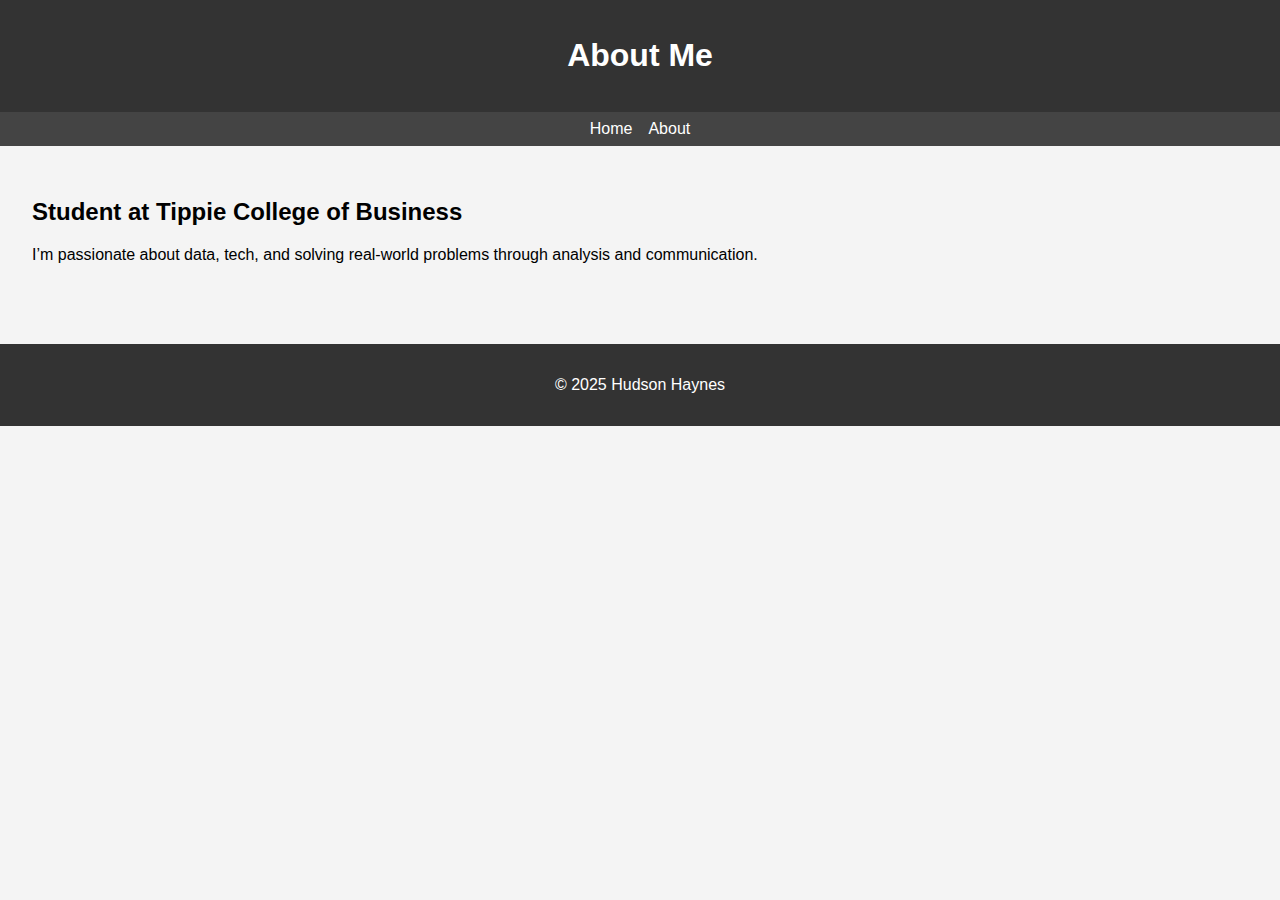
<file: about.html>
<!DOCTYPE html>
<html lang="en">
<head>
  <meta charset="UTF-8">
  <meta name="viewport" content="width=device-width, initial-scale=1.0">
  <title>About Me</title>
  <link rel="stylesheet" href="style.css">
</head>
<body>
  <header>
    <h1>About Me</h1>
  </header>

  <nav>
    <ul>
      <li><a href="index.html">Home</a></li>
      <li><a href="about.html">About</a></li>
    </ul>
  </nav>

  <main>
    <h2>Student at Tippie College of Business</h2>
    <p>I’m passionate about data, tech, and solving real-world problems through analysis and communication.</p>
  </main>

  <footer>
    <p>&copy; 2025 Hudson Haynes</p>
  </footer>
</body>
</html>
</file>
<file: style.css>
body {
    font-family: Arial, sans-serif;
    margin: 0;
    padding: 0;
    background-color: #f4f4f4;
  }
  
  header {
    background-color: #333;
    color: #fff;
    padding: 1rem;
    text-align: center;
  }
  
  nav {
    background-color: #444;
    padding: 0.5rem;
  }
  
  nav ul {
    list-style: none;
    display: flex;
    justify-content: center;
    gap: 1rem;
    padding: 0;
    margin: 0;
  }
  
  nav a {
    color: #fff;
    text-decoration: none;
  }
  
  main {
    padding: 2rem;
  }
  
  footer {
    background-color: #333;
    color: white;
    text-align: center;
    padding: 1rem;
    margin-top: 2rem;
  }
</file>
